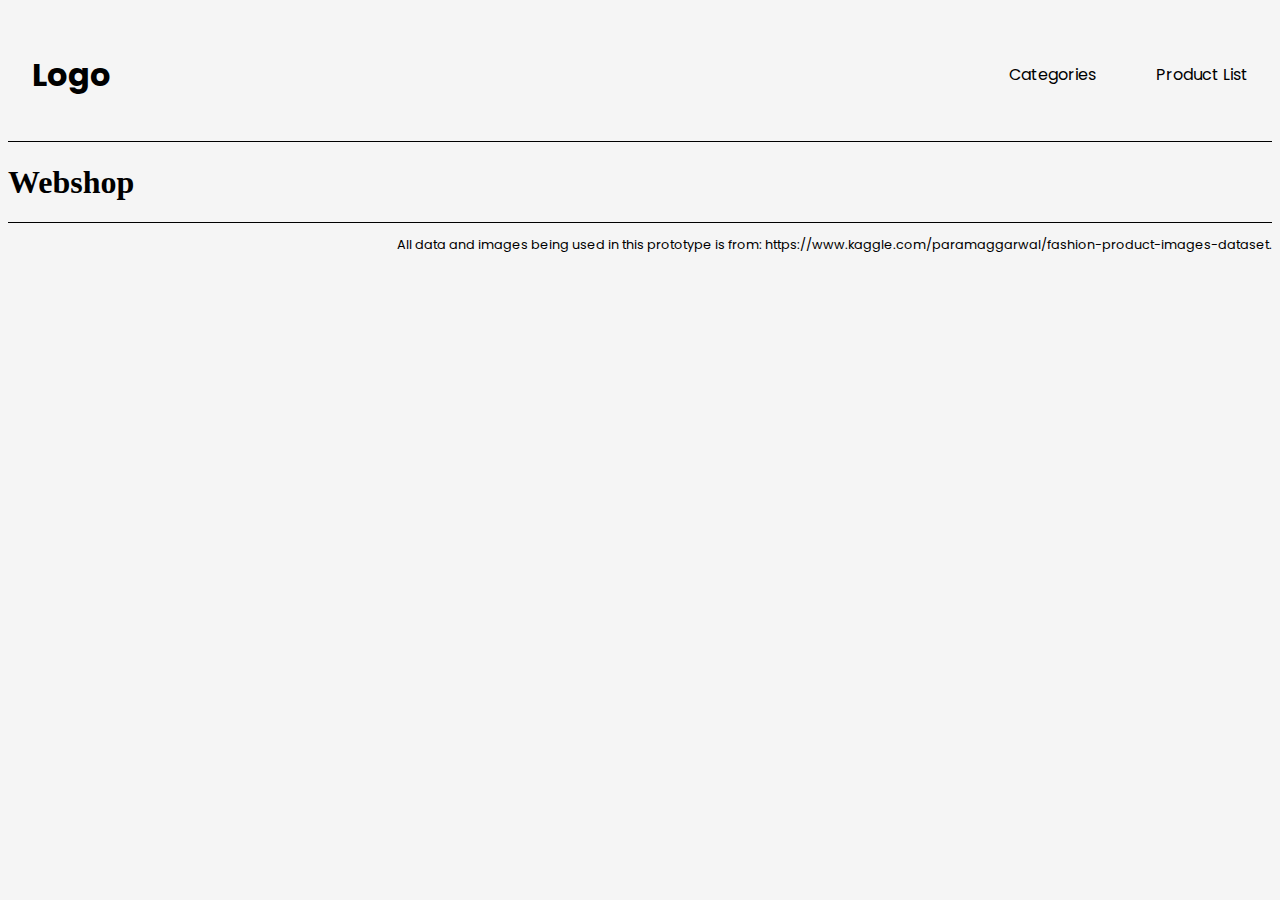
<file: index.html>
<!DOCTYPE html>
<html lang="en">
  <head>
    <meta charset="UTF-8" />
    <meta http-equiv="X-UA-Compatible" content="IE=edge" />
    <meta name="viewport" content="width=device-width, initial-scale=1.0" />
    <title>Shop</title>
    <link rel="stylesheet" href="style.css" />
  </head>
  <body>
    <header>
      <nav class="navbar">
        <a href="#" class="logo"> <h4>Logo</h4></a>

        <ul class="nav-menu">
          <li class="nav-item">
            <a href="category.html" class="nav-link">Categories</a>
          </li>
          <li class="nav-item">
            <a href="productlist.html" class="nav-link">Product List</a>
          </li>
        </ul>

        <div class="hamburger">
          <span class="bar"></span>
          <span class="bar"></span>
          <span class="bar"></span>
        </div>
      </nav>
    </header>

    <main>
      <h1>Webshop</h1>
    </main>

    <footer>
      <p>
        All data and images being used in this prototype is from:
        https://www.kaggle.com/paramaggarwal/fashion-product-images-dataset.
      </p>
    </footer>
    <script src="main.js"></script>
  </body>
</html>
</file>
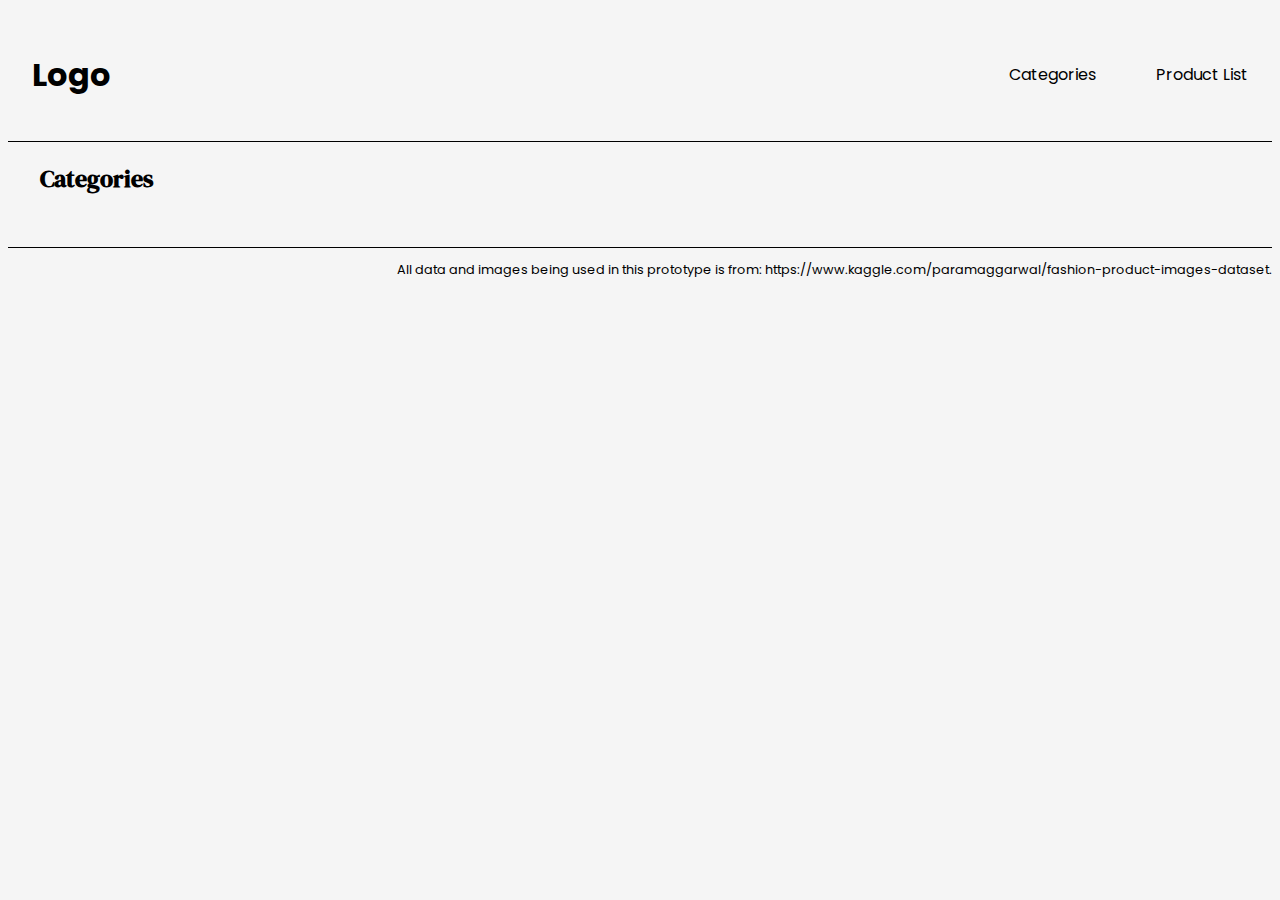
<file: category.html>
<!DOCTYPE html>
<html lang="en">
  <head>
    <meta charset="UTF-8" />
    <meta http-equiv="X-UA-Compatible" content="IE=edge" />
    <meta name="viewport" content="width=device-width, initial-scale=1.0" />
    <title>Category</title>
    <link rel="stylesheet" href="style.css" />
  </head>
  <body>
    <header>
      <nav class="navbar">
        <a href="index.html" class="logo"> <h4>Logo</h4></a>

        <ul class="nav-menu">
          <li class="nav-item">
            <a href="#" class="nav-link">Categories</a>
          </li>
          <li class="nav-item">
            <a href="productlist.html" class="nav-link">Product List</a>
          </li>
        </ul>

        <div class="hamburger">
          <span class="bar"></span>
          <span class="bar"></span>
          <span class="bar"></span>
        </div>
      </nav>
    </header>

    <main>
      <h2>Categories</h2>

      <template id="categoryTemplate">
        <div class="masterCategory">
          <a href="productlist.html?categories"><h3>Apparel</h3></a>
        </div>
      </template>
    </main>

    <footer>
      <p>
        All data and images being used in this prototype is from:
        https://www.kaggle.com/paramaggarwal/fashion-product-images-dataset.
      </p>
    </footer>

    <script src="main.js"></script>
    <script src="category.js"></script>
  </body>
</html>
</file>
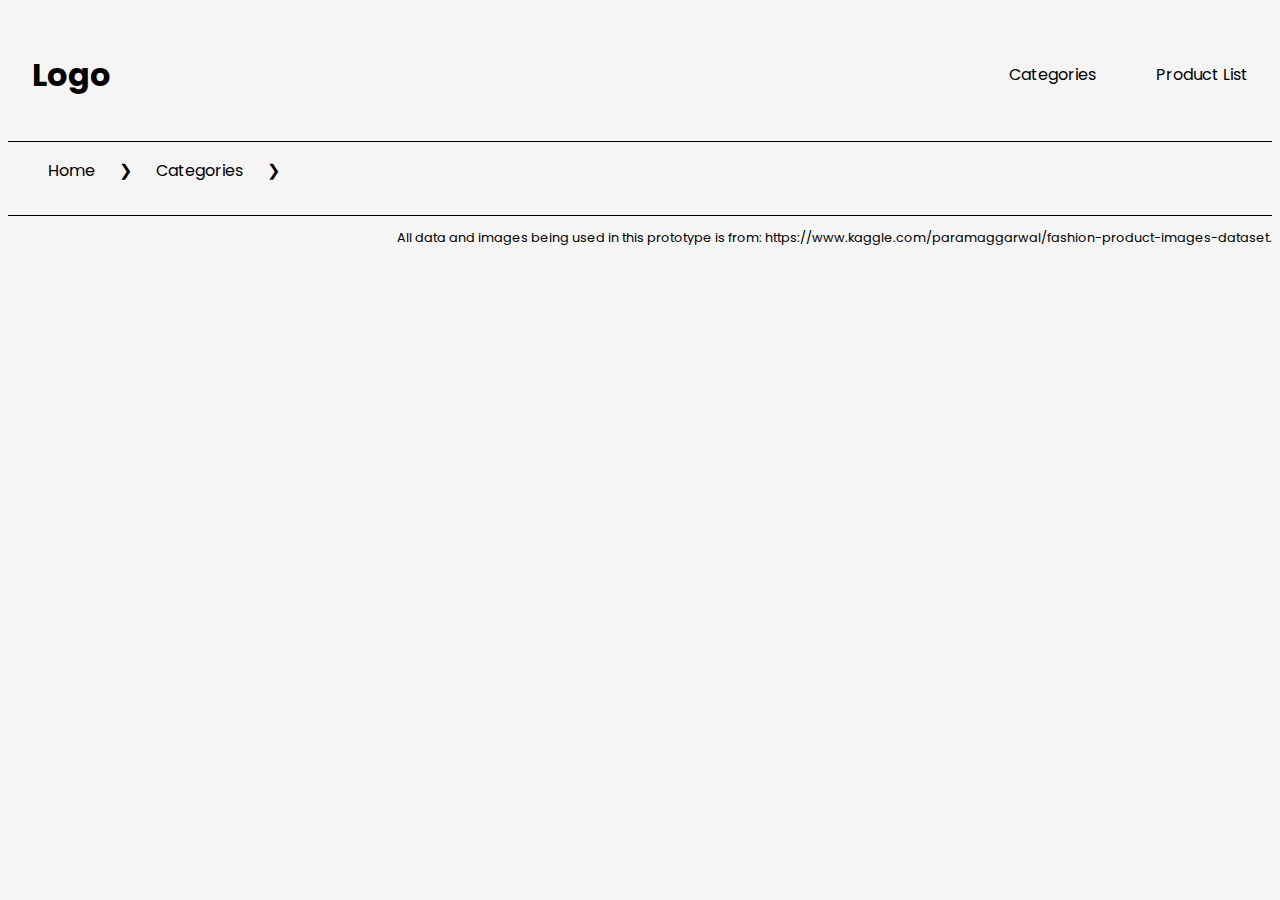
<file: productlist.html>
<!DOCTYPE html>
<html lang="en">
  <head>
    <meta charset="UTF-8" />
    <meta http-equiv="X-UA-Compatible" content="IE=edge" />
    <meta name="viewport" content="width=device-width, initial-scale=1.0" />
    <title>Product List</title>
    <link rel="stylesheet" href="style.css" />
  </head>
  <body>
    <header>
      <nav class="navbar">
        <a href="index.html" class="logo"> <h4>Logo</h4></a>

        <ul class="nav-menu">
          <li class="nav-item">
            <a href="category.html" class="nav-link">Categories</a>
          </li>
          <li class="nav-item">
            <a href="#" class="nav-link">Product List</a>
          </li>
        </ul>

        <div class="hamburger">
          <span class="bar"></span>
          <span class="bar"></span>
          <span class="bar"></span>
        </div>
      </nav>
    </header>

    <ul class="pagelist">
      <li><a href="index.html">Home</a></li>
      <li>&#10095;</li>
      <li><a href="category.html">Categories</a></li>
      <li>&#10095;</li>
      <li class="category1">specific category</li>
    </ul>

    <main class="productlist">
      <h2 class="listtype">Topwear</h2>
      <template id="topProductsTemplate">
        <article class="topProducts">
          <img
            src="https://kea-alt-del.dk/t7/images/webp/640/1529.webp"
            alt="Tee"
          />
          <h3>Tee</h3>
          <p class="subtle">T-shirts</p>
          <p class="price">DKK 1899,-</p>
          <div class="discounted">
            <p>Now DKK 1899,-</p>
            <p>-34%</p>
          </div>
          <a href="product.html?id=1531">View Product</a>
        </article>
      </template>
    </main>

    <footer>
      <p>
        All data and images being used in this prototype is from:
        https://www.kaggle.com/paramaggarwal/fashion-product-images-dataset.
      </p>
    </footer>

    <script src="productlist.js"></script>
    <script src="main.js"></script>
  </body>
</html>
</file>
<file: style.css>
/* FONTS */
@import url("https://fonts.googleapis.com/css2?family=DM+Serif+Display&family=Nanum+Myeongjo&family=Poppins:wght@200&family=Poppins:wght@600&family=ZCOOL+KuaiLe&family=Zen+Maru+Gothic:wght@300&display=swap");

/* ALL */
body {
  background-color: whitesmoke;
}
*,
::before,
::after {
  box-sizing: border-box;
}

html {
  scroll-behavior: smooth;
}

h2 {
  font-family: "DM Serif Display", serif;
  padding-bottom: 2rem;
  padding-left: 2rem;
}

footer {
  font-family: "Poppins", sans-serif;
  border-top: black 1px solid;
  text-align: right;
  font-size: 0.8rem;
}

/* NAV */

nav {
  padding: 0;
  margin: 0;
  box-sizing: border-box;
}

header {
  background-color: whitesmoke;
  border-bottom: black solid 1px;
}

li {
  list-style: none;
}

a {
  color: black;
  text-decoration: none;
  font-family: "Poppins", sans-serif;
}

.navbar {
  min-height: 70px;
  display: flex;
  justify-content: space-between;
  align-items: center;
  padding: 0 24px;
}

.nav-menu {
  display: flex;
  justify-content: space-between;
  align-items: center;
  gap: 60px;
}

.logo {
  font-size: 2rem;
}

.nav-link {
  transition: 0.7s ease;
}

.nav-link:hover {
  text-decoration: underline;
}

.hamburger {
  display: none;
  cursor: pointer;
}

.bar {
  display: block;
  width: 25px;
  height: 3px;
  margin: 5px auto;
  -webkit-transition: all 0.3s ease-in-out;
  transition: all 0.3s ease-in-out;
  background-color: whitesmoke;
  color: black;
}

@media (max-width: 768px) {
  .hamburger {
    display: block;
  }

  .hamburger.active .bar:nth-child(2) {
    opacity: 0;
  }
  .hamburger.active .bar:nth-child(1) {
    transform: translateY(8px) rotate(45deg);
  }
  .hamburger.active .bar:nth-child(3) {
    transform: translateY(-8px) rotate(-45deg);
  }

  .bar {
    background-color: black;
  }

  .nav-menu {
    position: absolute;
    left: -100%;
    top: 80px;
    gap: 0;
    flex-direction: column;
    background-color: whitesmoke;
    width: 100%;
    text-align: center;
    transition: 0.3s;
  }

  .nav-item {
    margin: 16px 0;
  }

  .nav-menu.active {
    left: 0;
  }
}

/* PRODUCT PAGE */

.productnav {
  display: flex;
  justify-content: flex-start;
  gap: 2rem;
  padding-bottom: 1rem;
  font-family: "Poppins", sans-serif;
  flex-wrap: wrap;
}

.productnav a {
  color: black;
  list-style: none;
  text-decoration: none;
}

.productnav li {
  list-style: none;
}

.productview {
  display: grid;
  grid-template-rows: repeat(auto-fill, minmax(300px, auto));
  grid-gap: 2rem;
}

.allproductinfo {
  display: flex;
  flex-flow: column;
  row-gap: 2rem;
}
.currentproduct {
  display: flex;
  justify-content: space-evenly;
}
.productinfo {
  font-family: "Poppins", sans-serif;
  background-color: rgb(58, 58, 58);
  border-radius: 5px;
  padding: 1rem 2rem 2rem 2rem;
}

.productinfo h2 {
  color: white;
  padding: 0;
}

.productimg {
  grid-column: 1/2;
  padding-left: 2rem;
}

img {
  border-radius: 5px;
  display: block;
  max-width: 100%;
  max-height: 700px;
}

.productinfo .subtle,
.productinfo .discounted,
.productinfo .price {
  color: white;
}

.bold {
  font-weight: 600;
}

.moreinfo {
  display: flex;
  flex-flow: column;
  width: 20rem;
  border: 2px solid black;
  border-radius: 5px;
  padding: 2rem 2rem 0.5rem 2rem;
  color: black;
  line-height: 0.2rem;
  font-family: "Poppins", sans-serif;
}
.moreinfo h2 {
  padding-bottom: 0;
}

button {
  background-color: black;
  color: white;
  font-family: "Poppins", sans-serif;
  padding: 0.5rem;
  border: none;
  margin-top: 0.8rem;
  border-radius: 0.5rem;
}

label {
  color: white;
}

button:hover {
  color: orange;
}

.productpage .productinfo .discounted {
  display: none;
}

.productpage .productinfo.onSale .discounted {
  display: block;
  padding-bottom: 1rem;
}

.productpage .productinfo.onSale .price {
  text-decoration: line-through;
  color: rgb(130, 129, 129);
}

.moreinfo h4 {
  font-size: 1.2rem;
  font-weight: 1000;
}
@media (max-width: 925px) {
  .currentproduct {
    display: grid;
    grid-template-rows: repeat(2, 1fr);
    gap: 2em;
  }
  .productimg {
    grid-column: 1/-1;
  }

  .productinfo,
  .moreinfo {
    margin-left: 2rem;
  }
}

/* CATEGORY PAGE */

.masterCategory {
  display: flex;
  align-content: center;
  justify-content: center;
}

.masterCategory a {
  padding-left: 1rem;
  line-height: 1.8rem;
  list-style: none;
  color: black;
  text-decoration: none;
  font-family: "Poppins", sans-serif;
}

.masterCategory h3:hover {
  background-color: gray;
}

.masterCategory h3 {
  padding: 2rem 2rem;
  border-radius: 20px;
}

.productview .productimg.soldOut img {
  opacity: 0.5;
}

.productview .productimg.soldOut::before {
  content: "Sold Out";
  position: absolute;
  background-color: black;
  color: white;
  padding: 2rem;
  z-index: 10;
  text-align: left;
  font-family: "Poppins", sans-serif;
  font-size: 1.5rem;
}

/* PRODUCT LIST */

.productlist {
  display: grid;
  grid-template-columns: repeat(auto-fill, minmax(150px, 300px));
  gap: 1.5rem;
  justify-content: center;
  font-family: "Poppins", sans-serif;
}

.productlist .listtype {
  display: grid;
  grid-column: 1/-1;
  margin: 0;
  padding: 0;
  margin-top: 1rem;
}

.pagelist {
  display: flex;
  gap: 1.5rem;
  font-family: "Poppins", sans-serif;
}

.productlist img {
  padding-bottom: 1rem;
}

.productlist a {
  color: black;
  font-weight: bold;
  text-decoration: none;
  font-family: "Poppins", sans-serif;
}

.productlist a:hover {
  text-decoration: underline;
}

.productlist article h3 {
  font-size: 1rem;
  font-family: "DM Serif Display", serif;
  font-size: 1.1rem;
}

.productlist article > * {
  margin: 0;
}

.subtle {
  color: #4e4d4dcc;
  padding-bottom: 5px;
  font-size: 0.8rem;
}

.productlist article {
  display: flex;
  flex-direction: column;
}

.productlist article.soldOut img {
  opacity: 0.5;
}

.productlist article.soldOut::before {
  content: "Sold Out";
  position: absolute;
  background-color: black;
  color: white;
  padding: 1rem;
  z-index: 10;
}

.productlist article .discounted {
  display: none;
}

.productlist article.onSale .discounted {
  display: flex;
  justify-content: space-between;
}

.productlist article.onSale .price {
  text-decoration: line-through;
  color: rgb(130, 129, 129);
}

.discounted > p {
  margin-bottom: 0;
}

.productlist article.onSale .price span {
  display: initial;
}

.productlist article {
  margin-bottom: 1rem;
}

.discounted p:last-child {
  font-weight: 1000;
  color: tomato;
}
</file>
